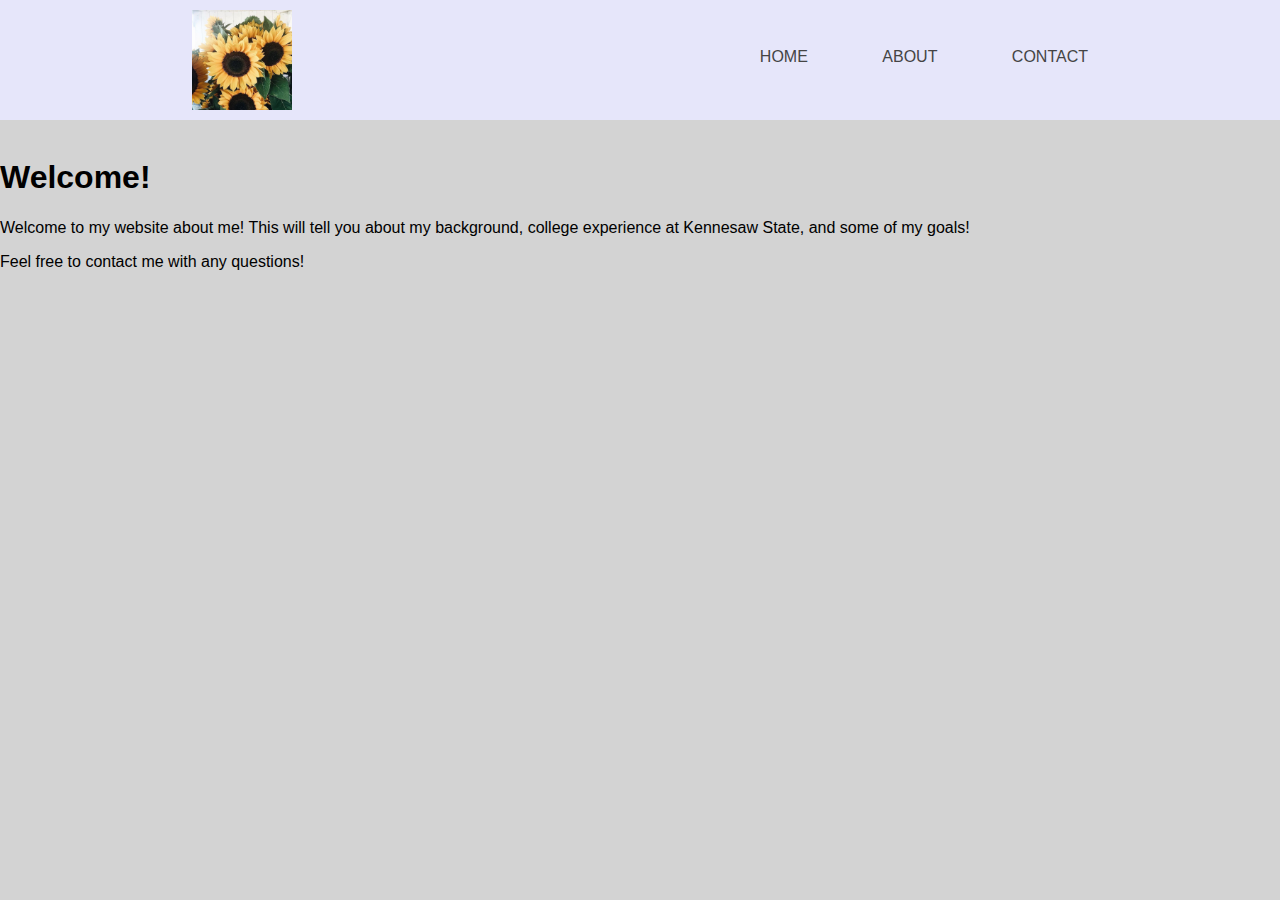
<file: index.html>
<!DOCTYPE html>
<html>
<head>

    <title>Brittany Payne</title>
    <link rel="stylesheet" href="styles.css">
</head>

<body> <!--add a header-->
    <header>
            
        <div class="container">

            <img class="logo" src="images/IMG_1127.JPG" alt="logo">
        <nav>
            <u1 class="nav-items">
            <li><a href="index.html">Home</a></li>
            <li><a href="About.html">About</a></li>
            <li><a href="Contact.html">Contact</a></li>
            </u1>
        </nav>
    </header>
    <section class="home">
        <div class="main">
            <img scr="images/portrait.png">
            <div class="text-container">
                <h1>Welcome! </h1>
                <h5></h5>
                <p> Welcome to my website about me! This will tell you about my background, college experience at Kennesaw State, and some of my goals!</p>
                <p> Feel free to contact me with any questions! </p>
            </div>
        </div>
    </section>
    <script scr="Web Dev Project/node.js"></script>
</body>
</html>
</file>
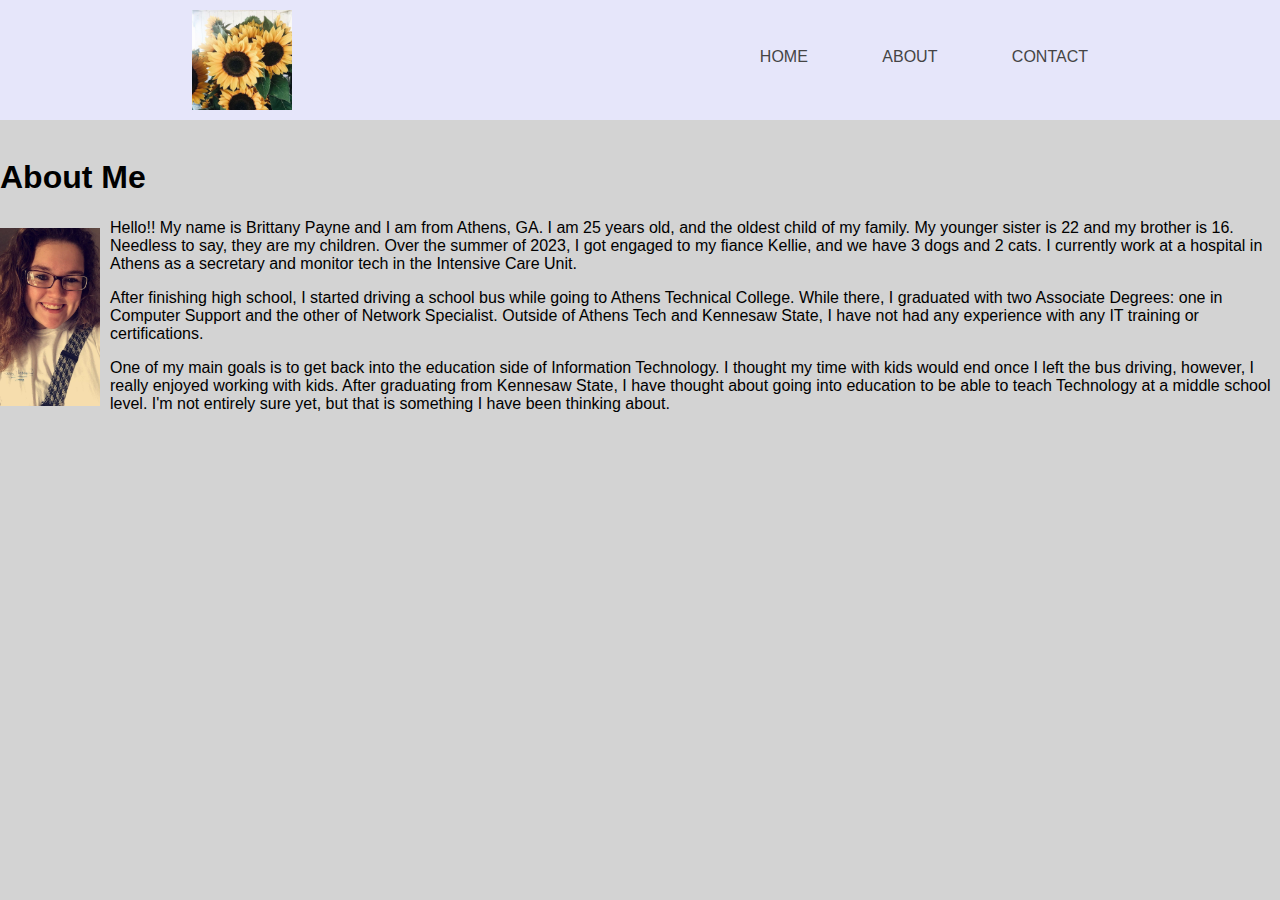
<file: About.html>
<!DOCTYPE html>
<html>
<head>

    <title>Brittany Payne</title>
    <link rel="stylesheet" href="styles.css">
</head>
<body><!--add a header-->
    <header>
        <div class="container">    
        <img class="logo" src="images/IMG_1127.JPG" alt="logo">
        <nav>
            <u1 class="nav-items">
            <li><a href="index.html">Home</a></li>
            <li><a href="About.html">About</a></li>
            <li><a href="Contact.html">Contact</a></li>
            </u1>
        </nav>
    </header>
    <section class="home">
        <div class="main">
            <img scr="images/portrait.png">
            <div class="text-container">
                <h1>About Me</h1>
                <img class="logo" src="images/IMG_0474.png" style="margin-right: 10px" alt="logo">
                <h5></h5>
                <p>Hello!!
                    My name is Brittany Payne and I am from Athens, GA. 
                    I am 25 years old, and the oldest child of my family. My younger sister is 22 and my brother is 16.
                    Needless to say, they are my children. 
                    Over the summer of 2023, I got engaged to my fiance Kellie, and we have 3 dogs and 2 cats.
                    I currently work at a hospital in Athens as a secretary and monitor tech in the Intensive Care Unit. 
                    
                 
                </p>
                <p>
                    After finishing high school, I started driving a school bus while going to Athens Technical College.
                    While there, I graduated with two Associate Degrees: one in Computer Support and the other of Network Specialist.
                    Outside of Athens Tech and Kennesaw State, I have not had any experience with any IT training or certifications. 

                </p>
                <p> 
                    One of my main goals is to get back into the education side of Information Technology.
                    I thought my time with kids would end once I left the bus driving, however, I really enjoyed working with kids.
                    After graduating from Kennesaw State, I have thought about going into education to be able to teach Technology at a middle school level.
                    I'm not entirely sure yet, but that is something I have been thinking about.  
                </p>
            </div>
        </div>
    </section>
    <script scr="Web Dev Project/node.js"></script>
</body>
</html>
</file>
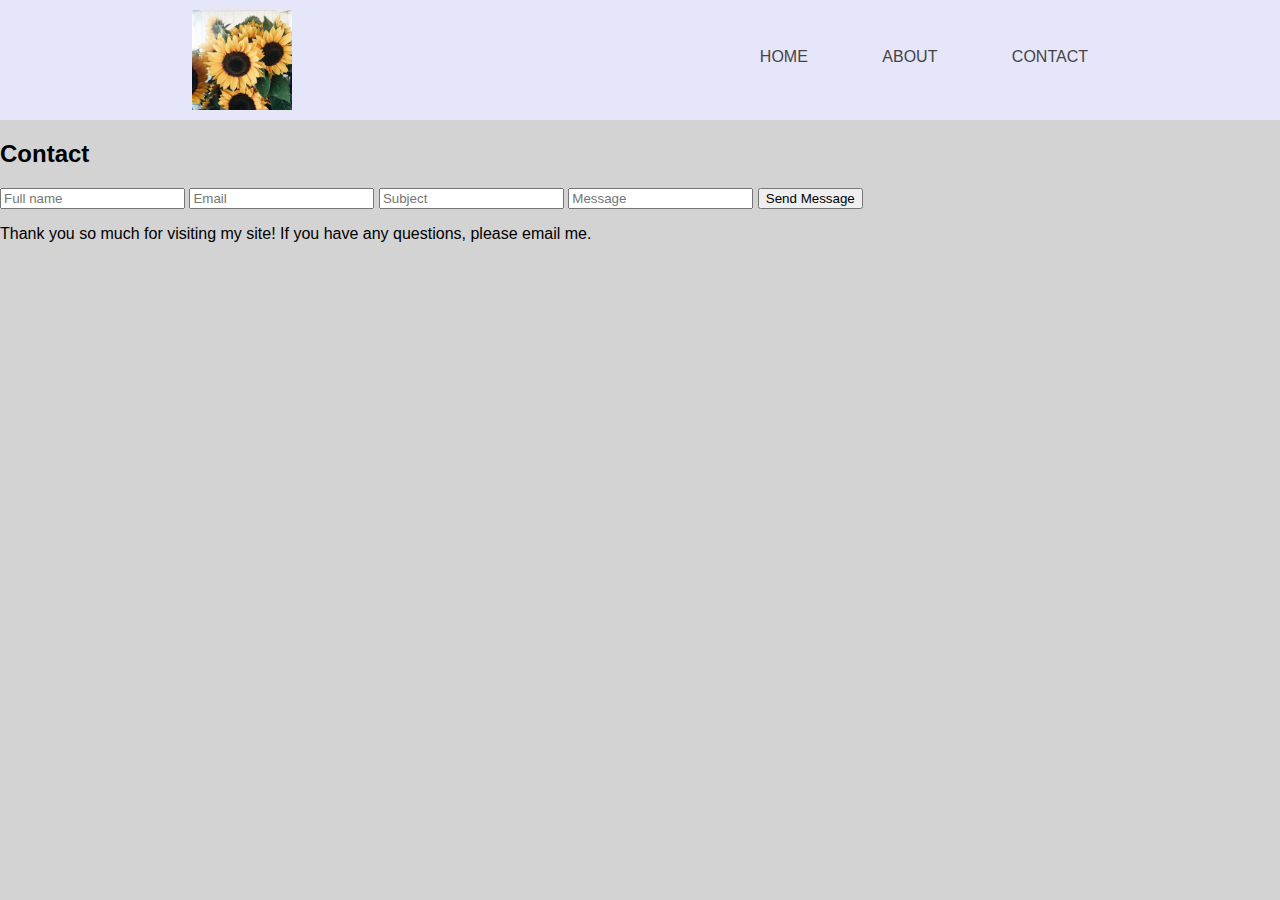
<file: Contact.html>
<!DOCTYPE html>
<html>
<head>

    <title>Brittany Payne</title>
    <link rel="stylesheet" href="styles.css">
</head>
<body><!--add a header-->
    <header>
        <div class="container">
            <img class="logo" src="images/IMG_1127.JPG" alt="logo">
        <nav>
            <u1 class="nav-items">
            <li><a href="index.html">Home</a></li>
            <li><a href="About.html">About</a></li>
            <li><a href="Contact.html">Contact</a></li>
            </u1>
        </nav>
    </header>
   <section class="home">
        <div class="from-container">
            <form class="contact-form">
                <h2>Contact</h2>
                <input type="text" id="name" placeholder="Full name">
                <input type="email" id name="email" placeholder="Email">
                <input type="test" id name="subject" placeholder="Subject">
                <input type="message" id name="message" placeholder="Message">
                <input type="submit" class="submit" value="Send Message">
            </form>
            <div class="text-container">
                <p> Thank you so much for visiting my site! If you have any questions, please email me.</p>
            </div>
        </div>
    </section>
    <script scr="Web Dev Project/node.js"></script>
</body>
</html>
</file>
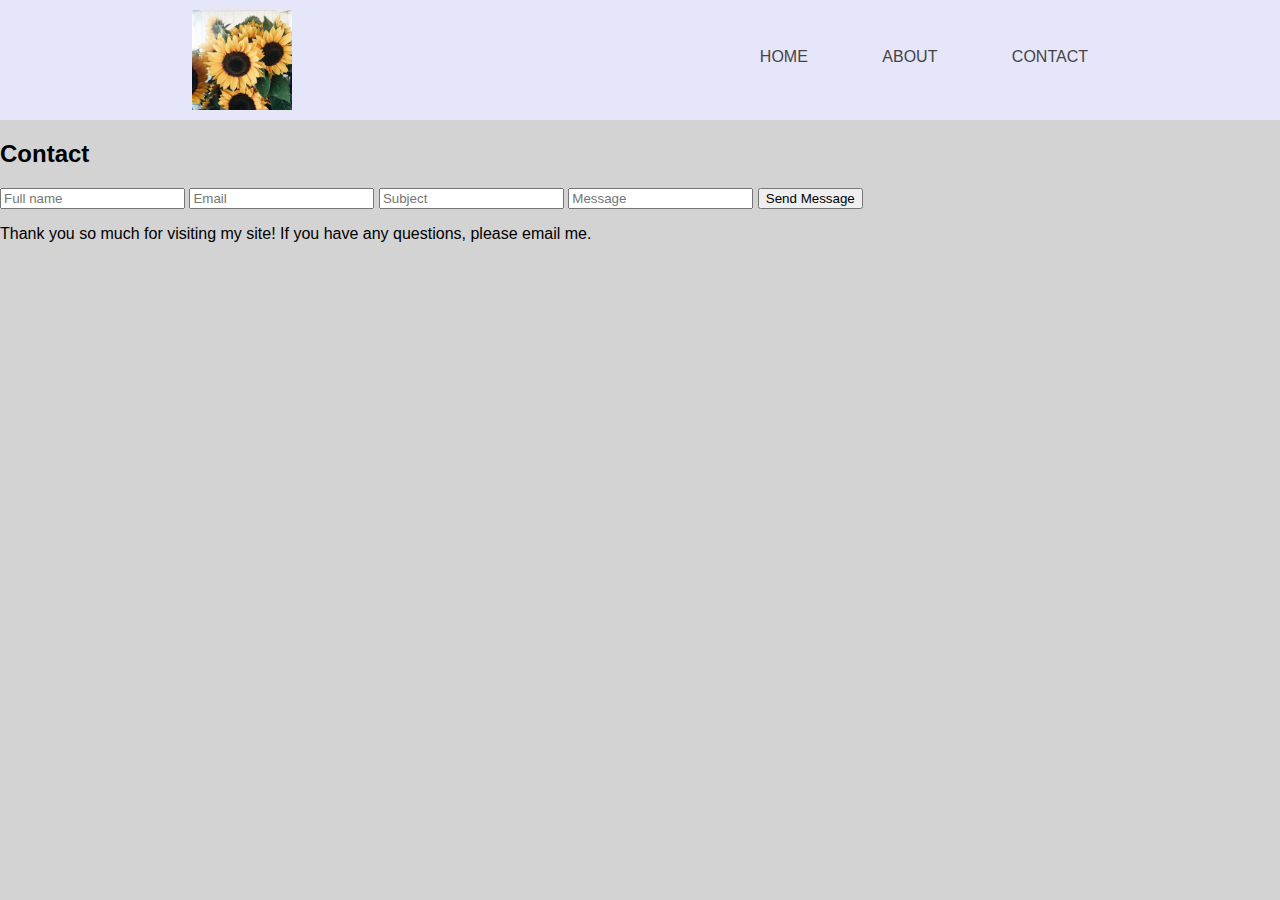
<file: WebDev/Contact.html>
<!DOCTYPE html>
<html>
<head>

    <title>Brittany Payne</title>
    <link rel="stylesheet" href="styles.css">
</head>
<body>
    <header>
        <div class="container">
            <img class="logo" src="images/IMG_1127.JPG" alt="logo">
        <nav>
            <u1 class="nav-items">
            <li><a href="home.html">Home</a></li>
            <li><a href="about.html">About</a></li>
            <li><a href="contact.html">Contact</a></li>
            </u1>
        </nav>
    </header>
    <section class="home">
        <div class="from-container">
            <form class="contact-form">
                <h2>Contact</h2>
                <input type="text" id="name" placeholder="Full name">
                <input type="email" id name="email" placeholder="Email">
                <input type="test" id name="subject" placeholder="Subject">
                <input type="message" id name="message" placeholder="Message">
                <input type="submit" class="submit" value="Send Message">
            </form>
            <div class="text-container">
                <p> Thank you so much for visiting my site! If you have any questions, please email me.</p>
            </div>
        </div>
    </section>
    <script scr="Web Dev Project/node.js"></script>
</body>
</html>
</file>
<file: styles.css>
body{
    margin: 0;
    background: #d3d3d3;
    font-family: 'Work Sans', sans-serif;
    font-weight: 300;

}
.container {
    width: 70%;
    margin: 0 auto;
}
header {
    background: #e6e6fa;

}

header::after {
    content: '';
    display: table;
    clear: both;
}
.logo {
    width: 100px;
    float: left;
    padding-top: 10px;
    padding-bottom:10px;
}

nav{
    float: right;
}

nav li {
    display: inline-block;
    margin-left: 70px;
   padding-top: 48px;
    padding-bottom: 25px;
}

nav a{
    color: #444;
    text-decoration: none;
    text-transform: uppercase;
}
</file>
<file: WebDev/styles.css>
body{
    margin: 0;
    background: #d3d3d3;
    font-family: 'Work Sans', sans-serif;
    font-weight: 300;

}
.container {
    width: 70%;
    margin: 0 auto;
}
header {
    background: #e6e6fa;

}

header::after {
    content: '';
    display: table;
    clear: both;
}
.logo {
    width: 100px;
    float: left;
    padding-top: 10px;
    padding-bottom:10px;
}

nav{
    float: right;
}

nav li {
    display: inline-block;
    margin-left: 70px;
   padding-top: 48px;
    padding-bottom: 25px;
}

nav a{
    color: #444;
    text-decoration: none;
    text-transform: uppercase;
}
</file>
